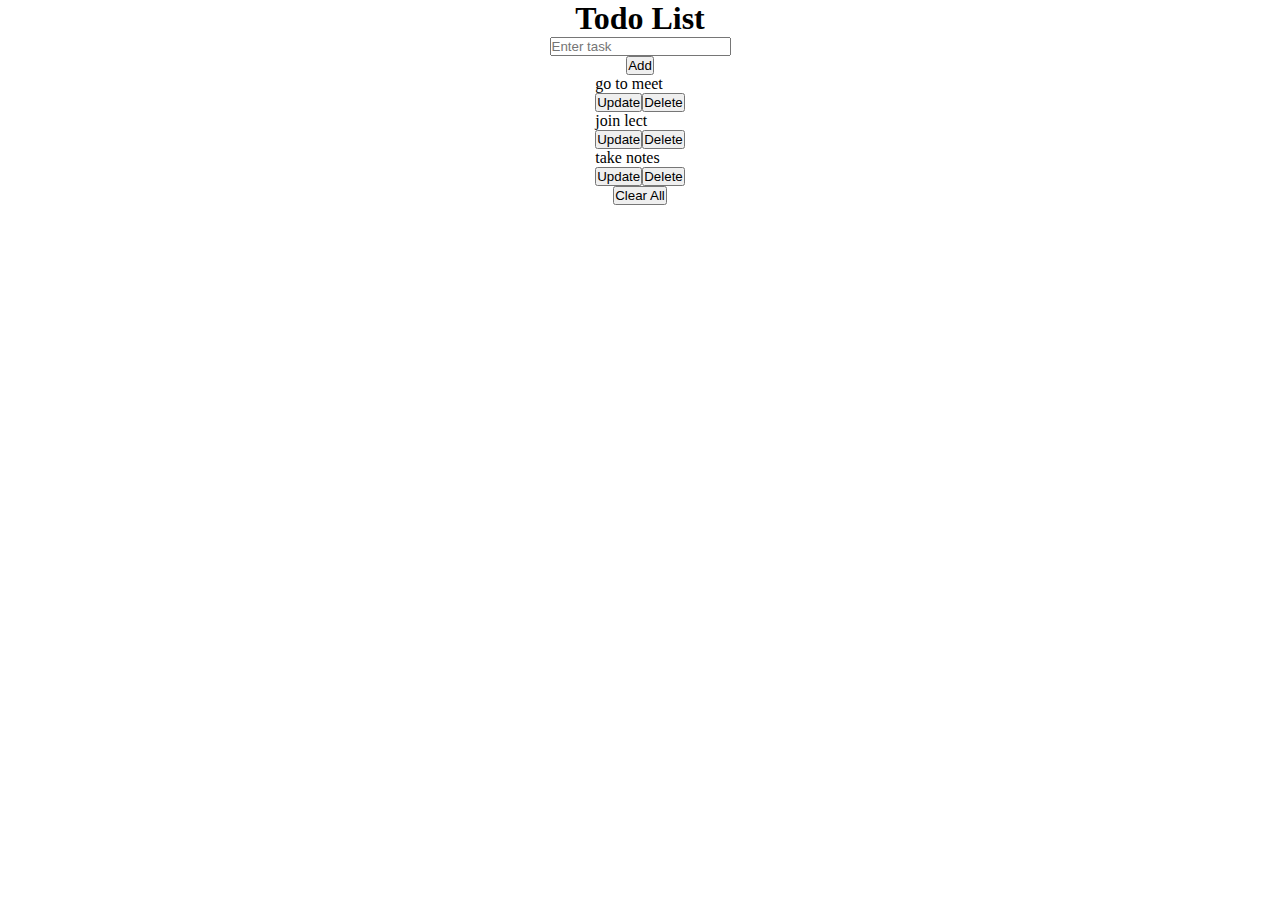
<file: Projects/4-9-2021/todolistjs/index.html>
<!DOCTYPE html>
<html lang="en">

<head>
    <meta charset="UTF-8">
    <meta http-equiv="X-UA-Compatible" content="IE=edge">
    <meta name="viewport" content="width=device-width, initial-scale=1.0">
    <script src="index.js"></script>
    <link rel="stylesheet" href="index.css">
    <title>Todo List</title>
</head>

<body>
    <div class="main">
        <h1>Todo List</h1>
        <input type="text" id="task-input" placeholder="Enter task">
        <button onclick="add()">Add</button>
        <div class="list-task" id="display-div"></div>
        <button onclick="clr()">Clear All</button>
    </div>
   
</body>

</html>
</file>
<file: Projects/4-9-2021/todolistjs/index.css>
*{
    margin: 0;
    padding: 0;
}

.main{
    display: flex;
    flex-direction: column;
    align-items: center;
}
</file>
